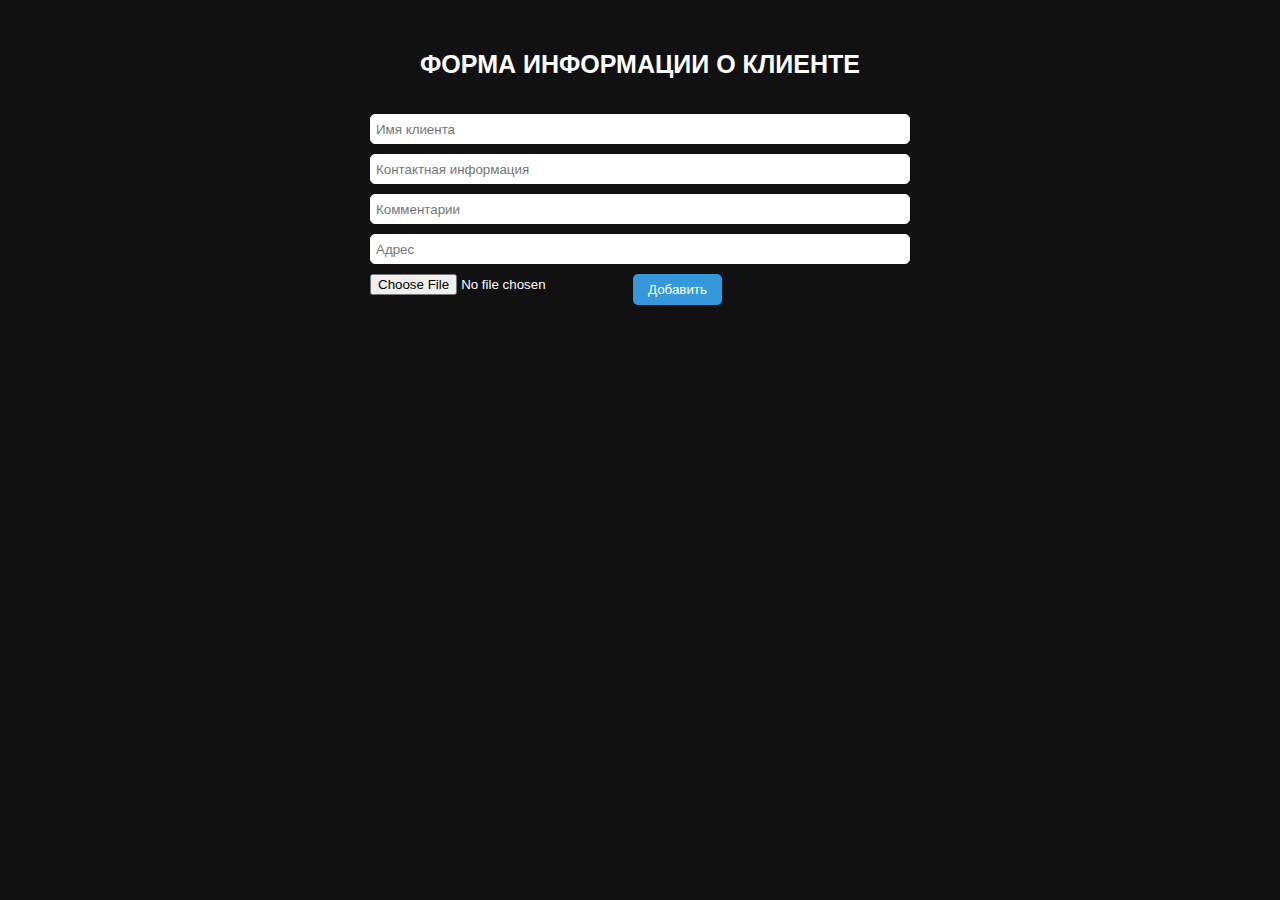
<file: task_10/index.html>
<!DOCTYPE html>
<html lang="en">
<head>
    <meta charset="UTF-8">
    <meta name="viewport" content="width=device-width, initial-scale=1.0">
    <title>Информация о клиенте</title>
    <link rel="stylesheet" href="main.css">
    <script defer src="app.js"></script>
</head>
<body>
    <div class="container">
        <h2 class="title">Форма информации о клиенте</h2>
        <div class="client-form">
            <input type="text" class="client-input" id="nameInput" placeholder="Имя клиента">
            <input type="text" class="client-input" id="contactInput" placeholder="Контактная информация">
            <input type="text" class="client-input" id="commentInput" placeholder="Комментарии">
            <input type="text" class="client-input" id="addressInput" placeholder="Адрес">
            <input type="file" id="imageInput" accept="image/*">
            <button onclick="addClient()" class="client-button">Добавить</button>
        </div>
        <ul class="client-list" id="clientList"></ul>
    </div>
</body>
</html>
</file>
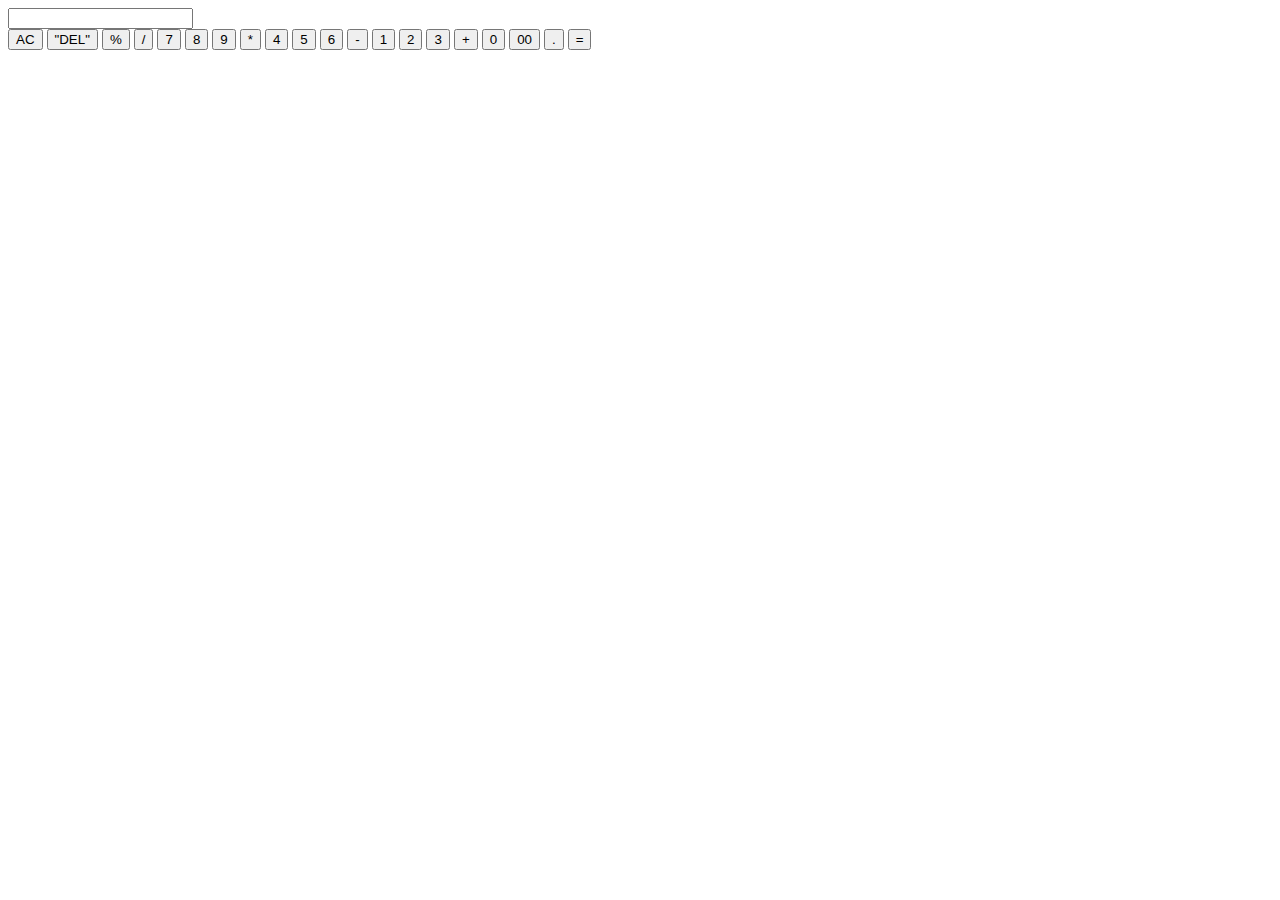
<file: task_8/index.html>
<!DOCTYPE html>
<html lang="en">
<head>
    <meta charset="UTF-8" />
    <meta http-equiv="X-UA-Compatible" content="IE=edge" />
    <meta name="viewport" content="width=device-width, initial-scale=1.0" />
    <title>DOM - работа</title>
    <link rel="stilesheet" href="style.css" />
    <script defer src="script.js"></script>
</head>
<body>
    <div class="container">
        <input type="text" class="display" />
        <div class="buttons">
            <button class="operator" data-value="AC">AC</button>
            <button class="operator" data-value="data-value">"DEL"</button>
            <button class="operator" data-value="%">%</button>
            <button class="operator" data-value="/">/</button>
            <button data-value="7">7</button>
            <button data-value="8">8</button>
            <button data-value="9">9</button>
            <button class="operator" data-value="*">*</button>
            <button data-value="4">4</button>
            <button data-value="5">5</button>
            <button data-value="6">6</button>
            <button class="operator" data-value="-">-</button>
            <button data-value="1">1</button>
            <button data-value="2">2</button>
            <button data-value="3">3</button>
            <button class="operator" data-value="+">+</button>
            <button data-value="0">0</button>
            <button data-value="00">00</button>
            <button data-value=".">.</button>
            <button class="operator" data-value="=">=</button>
        </div>
    </div>
</body>
</html>
</file>
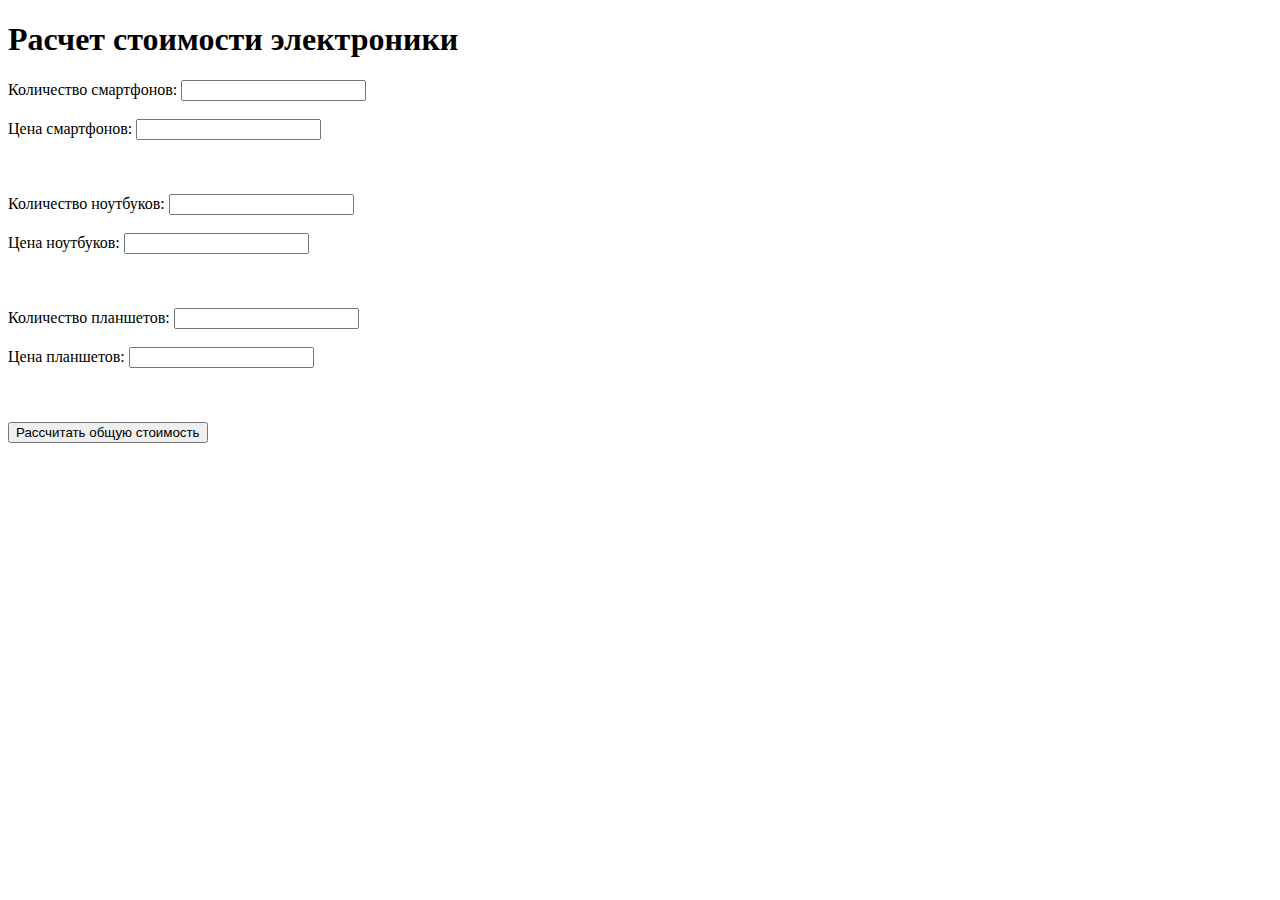
<file: task_9/index.html>
<!DOCTYPE html>
<html lang="en">
<head>
    <meta charset="UTF-8">
    <meta name="viewport" content="width=device-width, initial-scale=1.0">
    <title>Вариант 4: Расчет стоимости электроники</title>
    <script defer src="app.js"></script>
</head>
<body>
    <div class="wrapper">
        <h1 class="title">Расчет стоимости электроники</h1>
        <div class="form" id="form">
            <label for="phone_quantity">Количество смартфонов:</label>
            <input type="text" id="phone_quantity">
            <br><br>
            <label for="phone_price">Цена смартфонов:</label>
            <input type="text" id="phone_price">
            <br><br>
            <br><br>

            <label for="laptops_quantity">Количество ноутбуков:</label>
            <input type="text" id="laptops_quantity">
            <br><br>
            <label for="laptops_price">Цена ноутбуков:</label>
            <input type="text" id="laptops_price">
            <br><br>
            <br><br>

            <label for="tablets_quantity">Количество планшетов:</label>
            <input type="text" id="tablets_quantity">
            <br><br>
            <label for="tablets_price">Цена планшетов:</label>
            <input type="text" id="tablets_price">
            <br><br>
            <br><br>

            <button onclick="calculate()" id ="saveBtn">Рассчитать общую стоимость</button>
        </div>
        <div id="result"></div>
    </div>
</body>
</html>
</file>
<file: task_10/main.css>
* {
    padding: 0;
    margin: 0;
    box-sizing: border-box;
}

:root {
    --color-blue: #3498db;
    --color-black: #111;
    --color-white: #fff;
    --font-sans: sans-serif;
}

body {
    font-family: var(--font-sans);
    background-color: var(--color-black);
    color: var(--color-white);
    width: 100%;
    display: flex;
    justify-content: center;
}

.container {
    padding-top: 50px;
    max-width: 540px;
    width: 100%;
}

.title {
    text-transform: uppercase;
    font-size: 25px;
    margin-bottom: 35px;
    text-align: center;
}

.client-form {
    display: flex;
    flex-wrap: wrap;
    gap: 10px;
}

.client-input {
    width: 100%;
    height: 30px;
    padding: 5px;
    border: 1px solid var(--color-white);
    border-radius: 5px;
}

.client-button {
    background-color: var(--color-blue);
    color: var(--color-white);
    border: none;
    padding: 8px 15px;
    border-radius: 5px;
    cursor: pointer;
}

.client-button:hover {
    background-color: #2980b9;
}

.client-card {
    border: 1px solid var(--color-white);
    border-radius: 5px;
    padding: 10px;
    margin-top: 10px;
}

.client-info h3 {
    margin-bottom: 5px;
}

.client-info p {
    margin-bottom: 3px;
}

.client-image {
    width: 100%;
    margin-top: 10px;
}
</file>
<file: task_8/style.css>
* {
    margin: 0;
    padding: 0;
    box-sizing: border-box;
}

body {
    font-family: sans-serif;
    width: 100%;
    height: 100vh;
    display: flex;
    align-items: center;
    background-color: #e0e3eb;
}

.container {
    max-width: 300px;
    width: 100%;
    border-radius: 12px;
    padding: 10px 20px 20px;
    background-color: #fff;
    box-shadow: 0 5px 10px rgba(0,0,0,0.05); ;
}

.display {
    width: 100%;
    height: 80px;
    outline: none;
    border: none;
    text-align: right;
    margin-bottom: 10px;
    font-size: 22px;
    color: #000e1a;
    pointer-events: none;
}

.buttons {
    width: 100%;
    display: grid;
    grid-gap: 10px;
    grid-template-columns: repeat(4, 1fr);
}

.buttons button {
    padding: 10px;
    border-radius: 6px;
    border: none;
    font-size: 20px;
    cursor: pointer;
    background-color: #eee;
    transition: transform .15s;
}

.buttons button:active {
    transform: scale(0.9);
}

.operator {
    color: #2f9fff;
}
</file>
